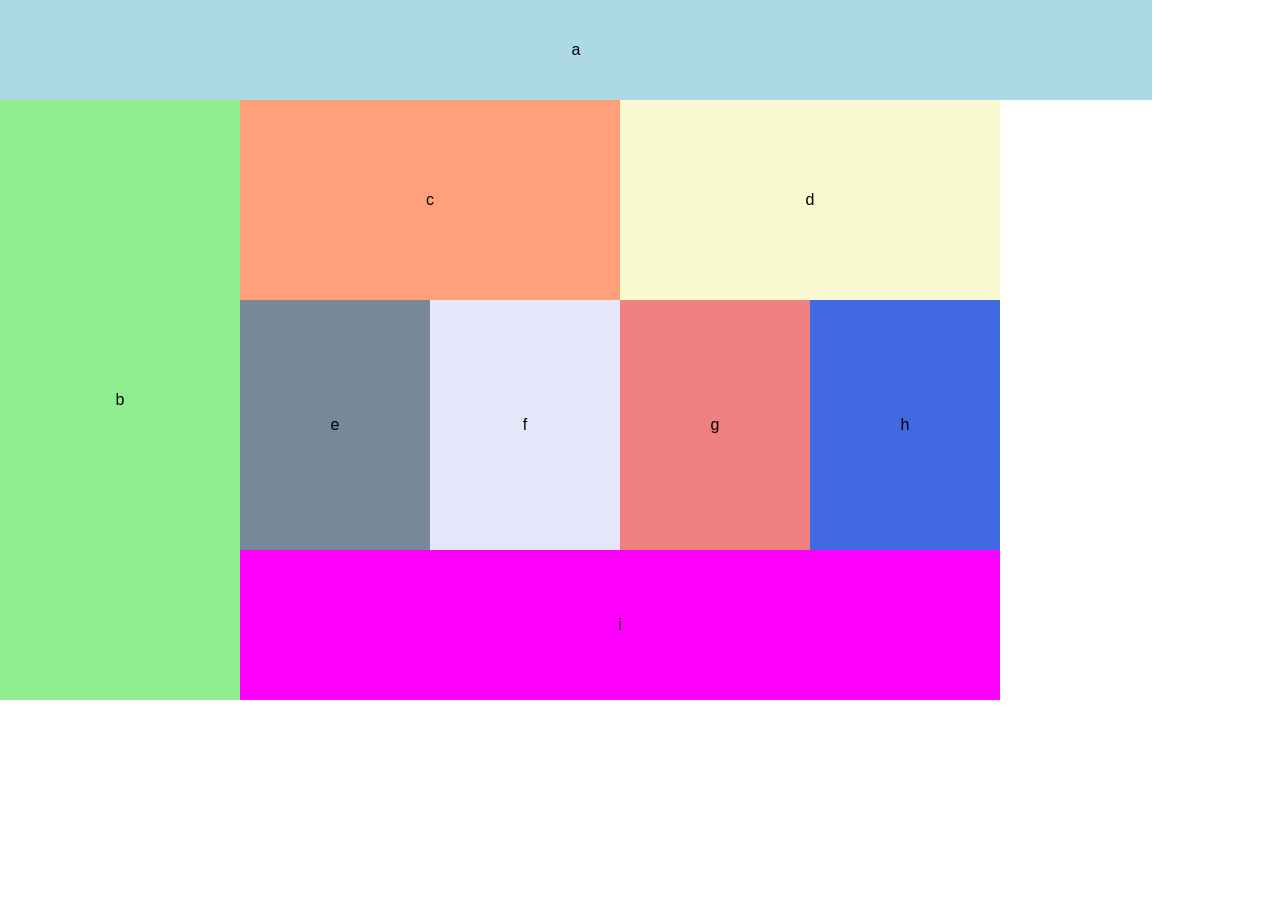
<file: index.html>
<!DOCTYPE <!DOCTYPE html>
<html>

<head>
  <meta charset="utf-8">
  <meta name="viewport" content="width=device-width, initial-scale=1">
  <link rel="stylesheet" href="./styles/reset.css">
  <link rel="stylesheet" href="./styles/base2.css">
  <link rel="stylesheet" href="./styles/layout2.css">
  <link rel="stylesheet" href="./styles/module2.css">
</head>
    <body>
        <div class="container-1">
            <div class="item" id="a">
                <p>a</p>   
            </div>
            <div class="item" id="b">
                <p>b</p>                 
            </div>
            <div class="container-2">
                <div class="item" id="c">
                    <p>c</p>                 
                </div>
                <div class="item" id="d">
                    <p>d</p>               
                </div>
                <div id="e">
                    <p>e</p> 
                </div>  
                <div id="f">
                    <p>f</p>   
                </div>
                <div id="g">
                    <p>g</p>   
                </div>
                <div id="h">
                    <p>h</p>   
                </div>
                <div id="i">
                    <p>i</p>
                </div> 
            </div>
        </div>
    </body>
</html>
</file>
<file: styles/base2.css>
body {
  text-align: center;
  font-family: Arial, Helvetica, sans-serif;
  width: 90%;
}
  
/* div {
  border: solid 1px black;
  box-sizing: border-box; 
}   */
</file>
<file: styles/layout2.css>
@media (max-width: 768px) {

    .container-1 {
        display: flex;
        flex-direction: row;
        flex-wrap: wrap;
        width: 480px;
    }

    .container-2 {
        display: flex;
        flex-direction: row;
        flex-wrap: wrap;
        width: 480px;
    }

    #a, #b, #c, #d, #i {
        width: 100%;
    }

    #a {
        height: 75px;
    }

    #b {
        height: 150px;
    }

    #c, #d {
        height: 125px;
    }
    
    #e, #f, #g, #h {
        width: 50%;
        height: 250px;
    }

    #i {
        height: 80px; 
    }

    p {
        position: relative;
        top: 50%;
        transform: translateY(-50%); 
    }
}

@media (min-width: 769px) {
    body {
        height: 700px;
    }
    .container-1 {
        display: flex;
        flex-wrap: wrap;
        width: 100%;
    }

    .container-2 {
        display: flex;
        flex-wrap: wrap;
        width: 79.1%;
    }
    

    #a {
        width: 100%;
        height: 100px;
    }

    #b {        
        width: 20.83%;
        height: 600px;
    }

    #c, #d {
        width: 380px;
        height: 200px;
    }

    #e, #f, #g, #h {
        width: 190px;
        height: 250px;
    }

    /* #four-block {
        width: 760px;
    } */

    #i {
        width: 760px;
        height: 150px; 
    }

    p {
        position: relative;
        top: 50%;
        transform: translateY(-50%); 
    }
}
</file>
<file: styles/module2.css>
@media (max-width: 768px) {
    #a {
    background-color: brown;
    }
    #b {
    background-color: red;
    }

    #c {
    background-color: green;
    }

    #d {
    background-color: yellow;
    }

    #e {
    background-color: purple;
    }

    #f {
    background-color: pink;
    }

    #g {
    background-color: blue;
    }

    #h {
    background-color: orange;
    }

    #i {
    background-color: aqua;
    }
}

@media (min-width: 769px) {
    #a {
    background-color: lightblue;
    }
    #b {
    background-color: lightgreen;
    }

    #c {
    background-color: lightsalmon;
    }

    #d {
    background-color: lightgoldenrodyellow;
    }

    #e {
    background-color: lightslategray;
    }

    #f {
    background-color: lavender;
    }

    #g {
    background-color: lightcoral;
    }

    #h {
    background-color: royalblue;
    }

    #i {
    background-color: magenta;
    }
}
</file>
